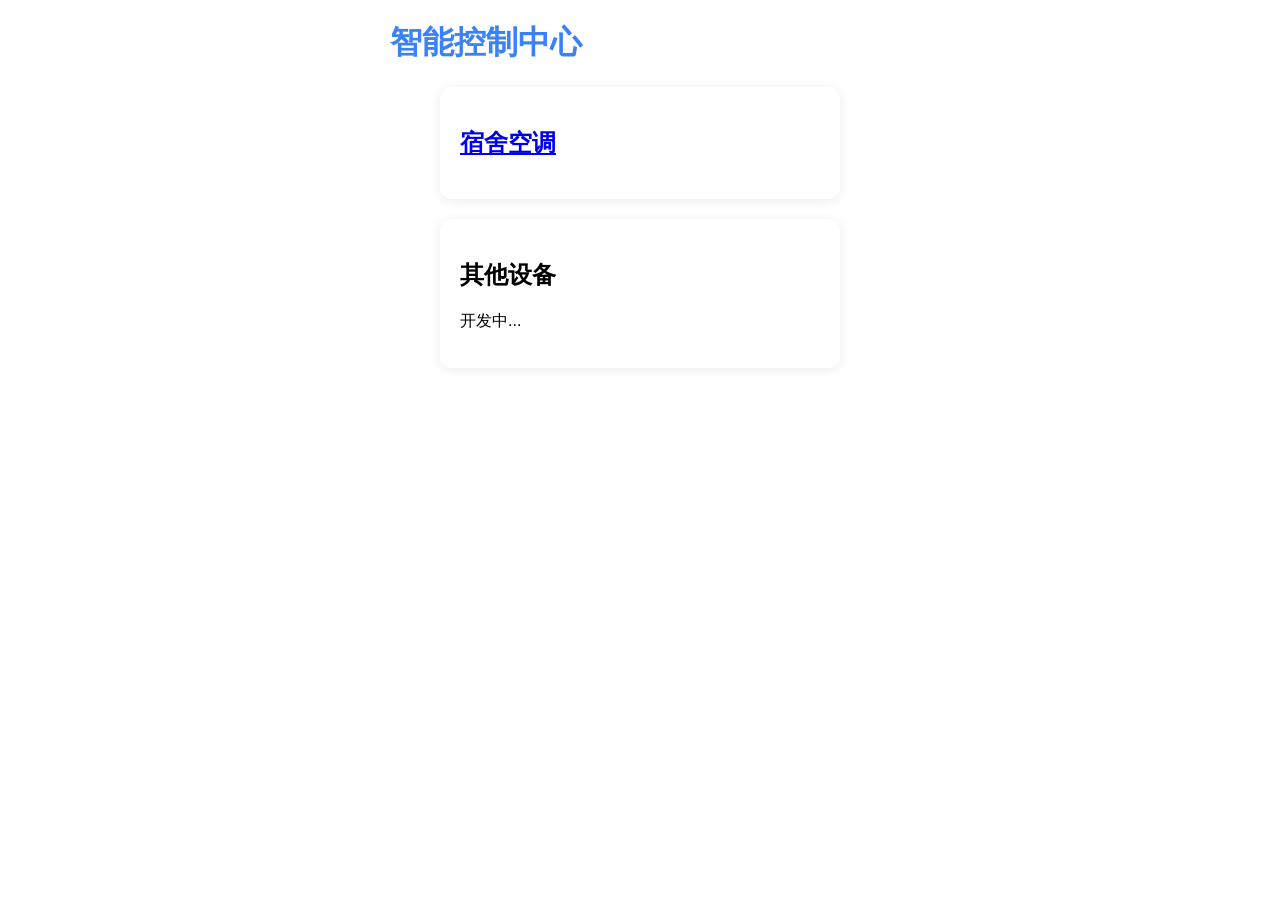
<file: index.html>
<!DOCTYPE html>
<html>
<head>
    <meta charset="UTF-8">
    <meta name="viewport" content="width=device-width, initial-scale=1.0">
    <title>KFC Home</title>
    <link rel="stylesheet" href="style.css">
</head>

<body>

<h1>智能控制中心</h1>

<div class="card">
    <a href="#" onclick="return openAirConditioner()">
        <h2>宿舍空调</h2>
    </a>
</div>


<div class="card">
    <h2>其他设备</h2>
    <p>开发中...</p>
</div>


<script>

function openAirConditioner()
{
    let password = prompt("请输入密码");

    if(password === "413")
    {
        window.location.href="./air_conditioner/";
    }
    else
    {
        alert("密码错误");
    }
}

</script>


</body>
</html>
</file>
<file: style.css>
*{
    box-sizing:border-box; /* 边框盒模型，设置的宽度是包含内边距和边框的总宽度 */
}


body{
    /* max-width:350px; */
    width: 80%;    /* 宽度为父容器(head里的device-width)的80%，表示大小 */
    max-width: 500px;
    margin:auto;   /* 元素外边距，水平居中，表示位置 */
    /* padding:20px; */    /* 内边距（内容到边框的距离），上下20px，左右20px */
    font-family:Arial; 
}


.card{
    width:100%;
    max-width: 400px;
    margin:20px auto;/* 上下间距为5%(相对于父容器的宽度)，左右为水平居中*/

    padding:20px;
    border-radius: 12px;   /* 圆角 */
    background: #ffffff;   /* 白色背景 */
    box-shadow: 0 2px 12px rgba(0,0,0,0.08); /* 轻微阴影 */
}
h1{
    color:#3b82f6;
}
</file>
